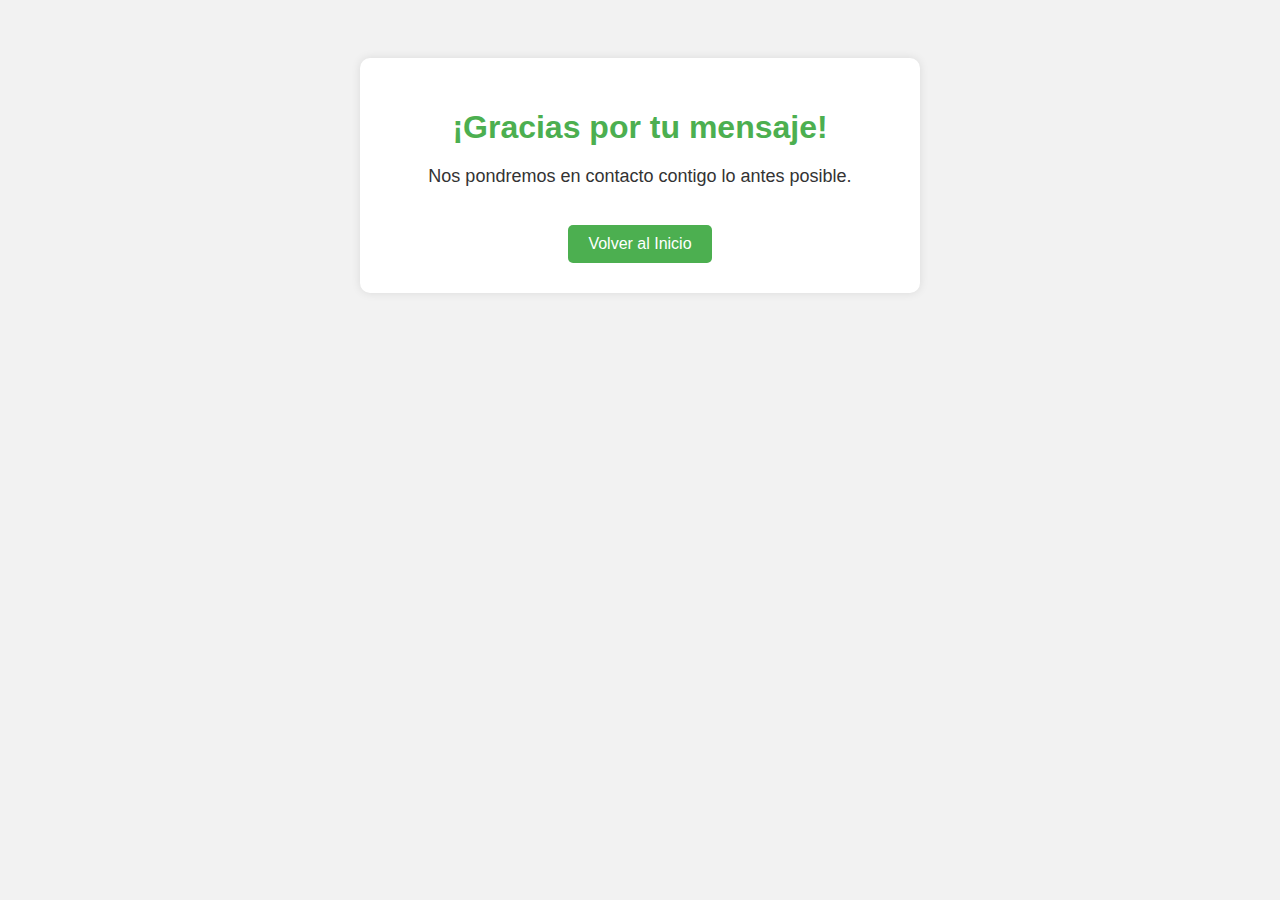
<file: gracias.html>
<!DOCTYPE html>
<html lang="es">
<head>
    <meta charset="UTF-8">
    <meta name="viewport" content="width=device-width, initial-scale=1.0">
    <title>Gracias por tu mensaje</title>
    <style>
        body {
            background-color: #f2f2f2;
            font-family: Arial, sans-serif;
            text-align: center;
            padding: 50px;
        }
        .container {
            background: white;
            max-width: 500px;
            margin: 0 auto;
            padding: 30px;
            border-radius: 10px;
            box-shadow: 0 0 10px rgba(0,0,0,0.1);
        }
        h1 {
            color: #4CAF50;
            margin-bottom: 20px;
        }
        p {
            font-size: 18px;
            color: #333;
        }
        a {
            display: inline-block;
            margin-top: 20px;
            background-color: #4CAF50;
            color: white;
            padding: 10px 20px;
            text-decoration: none;
            border-radius: 5px;
        }
        a:hover {
            background-color: #45a049;
        }
    </style>
</head>
<body>

<div class="container">
    <h1>¡Gracias por tu mensaje!</h1>
    <p>Nos pondremos en contacto contigo lo antes posible.</p>
    <a href="index.html">Volver al Inicio</a>
</div>

</body>
</html>
</file>
